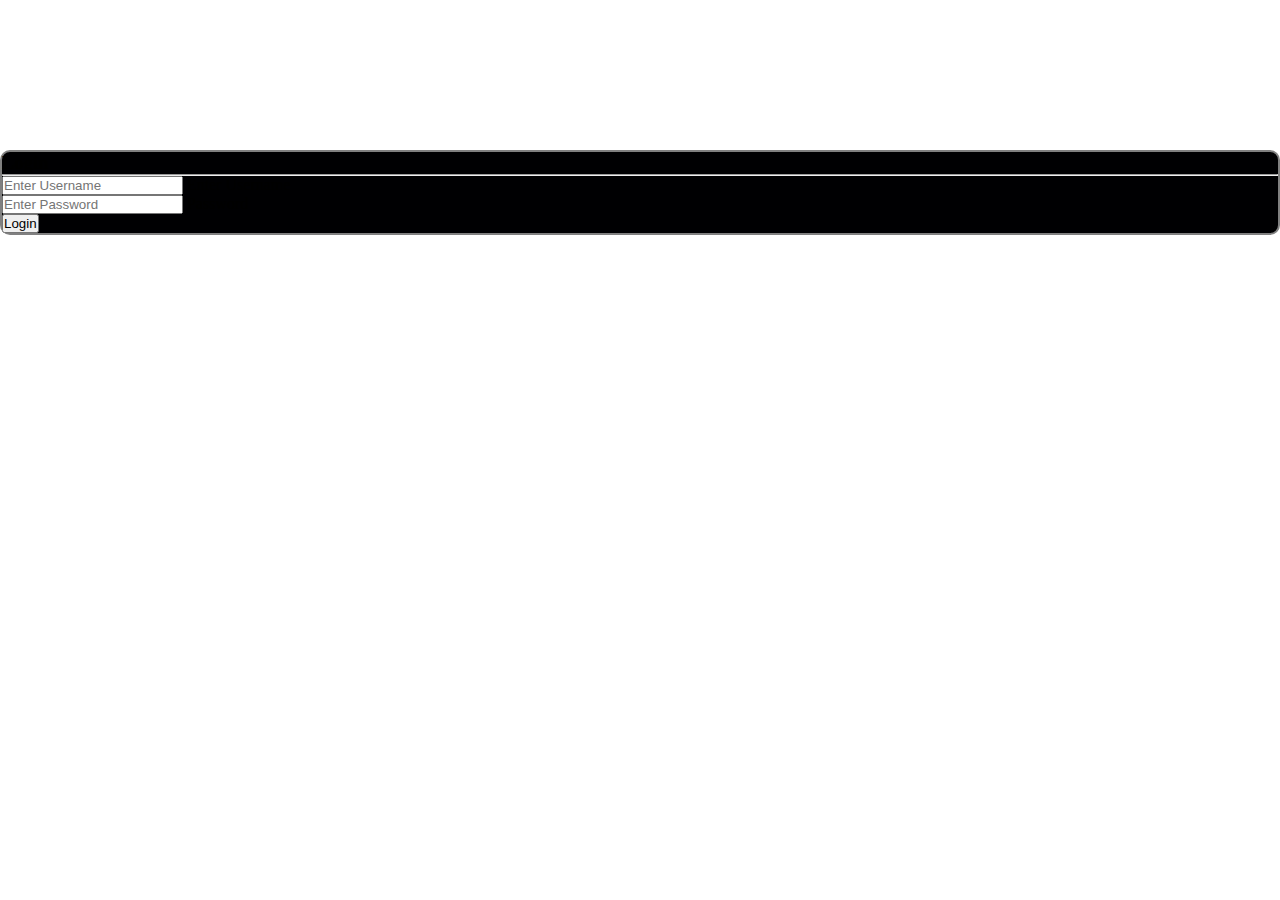
<file: index.html>
<!DOCTYPE html>
<html lang="en">
<head>
    <meta charset="UTF-8">
    <meta http-equiv="X-UA-Compatible" content="IE=edge">
    <meta name="viewport" content="width=device-width, initial-scale=1.0">
    <title>Login</title>
    <script async src="https://cdn.jsdelivr.net/npm/@popperjs/core@2.10.2/dist/umd/popper.min.js" integrity="sha384-7+zCNj/IqJ95wo16oMtfsKbZ9ccEh31eOz1HGyDuCQ6wgnyJNSYdrPa03rtR1zdB" crossorigin="anonymous"></script>
    <script async src="https://cdn.jsdelivr.net/npm/bootstrap@5.1.3/dist/js/bootstrap.min.js" integrity="sha384-QJHtvGhmr9XOIpI6YVutG+2QOK9T+ZnN4kzFN1RtK3zEFEIsxhlmWl5/YESvpZ13" crossorigin="anonymous"></script>
    <script defer src="./validateLogin.js"></script>
    <link href="https://cdn.jsdelivr.net/npm/bootstrap@5.0.2/dist/css/bootstrap.min.css" rel="stylesheet" integrity="sha384-EVSTQN3/azprG1Anm3QDgpJLIm9Nao0Yz1ztcQTwFspd3yD65VohhpuuCOmLASjC" crossorigin="anonymous">
    <link rel="stylesheet" href="./style.css">
</head>
<body>
    <div class="container mt-2 text-primary">
        <div style="height:150px;width:100%;" class="d-block"></div>
        <div class="row row-cols-1 mx-auto"> 
            <div class="col-md-3 col-lg-4"></div>
            <div class="col col-md-6 col-lg-4 boxx ">
                <div class="d-flex justify-content-center mt-2">
                    
                    <h3 class="text-light">Login</h3>
                </div>
                <hr style="color: blanchedalmond;">
                <form class="p-4" onsubmit="checkLogin(event);">
                    <div class="form-floating mb-3">
                        <input type="text" class="form-control" id="inputUN" placeholder="Enter Username" aria-describedby="User name">
                        <label for="inputUN" class="form-label">Enter Username</label>
                    </div>
                    <div class="form-floating mb-3">
                        <input type="password" class="form-control" id="inputPassword" placeholder="Enter Password">
                        <label for="inputPassword" class="form-label">Password</label>
                    </div>
                    <div class="d-grid">
                        <button type="submit" class="btn btn-primary">Login</button><br>
                        <label id="lblMsg" class="form-label text-danger fst-italic"></label>
                    </div>
              </form>
            </div>
        </div>
        <div style="height:150px;width:100%;" class="d-block"></div>
    </div>
</body>
</html>
</file>
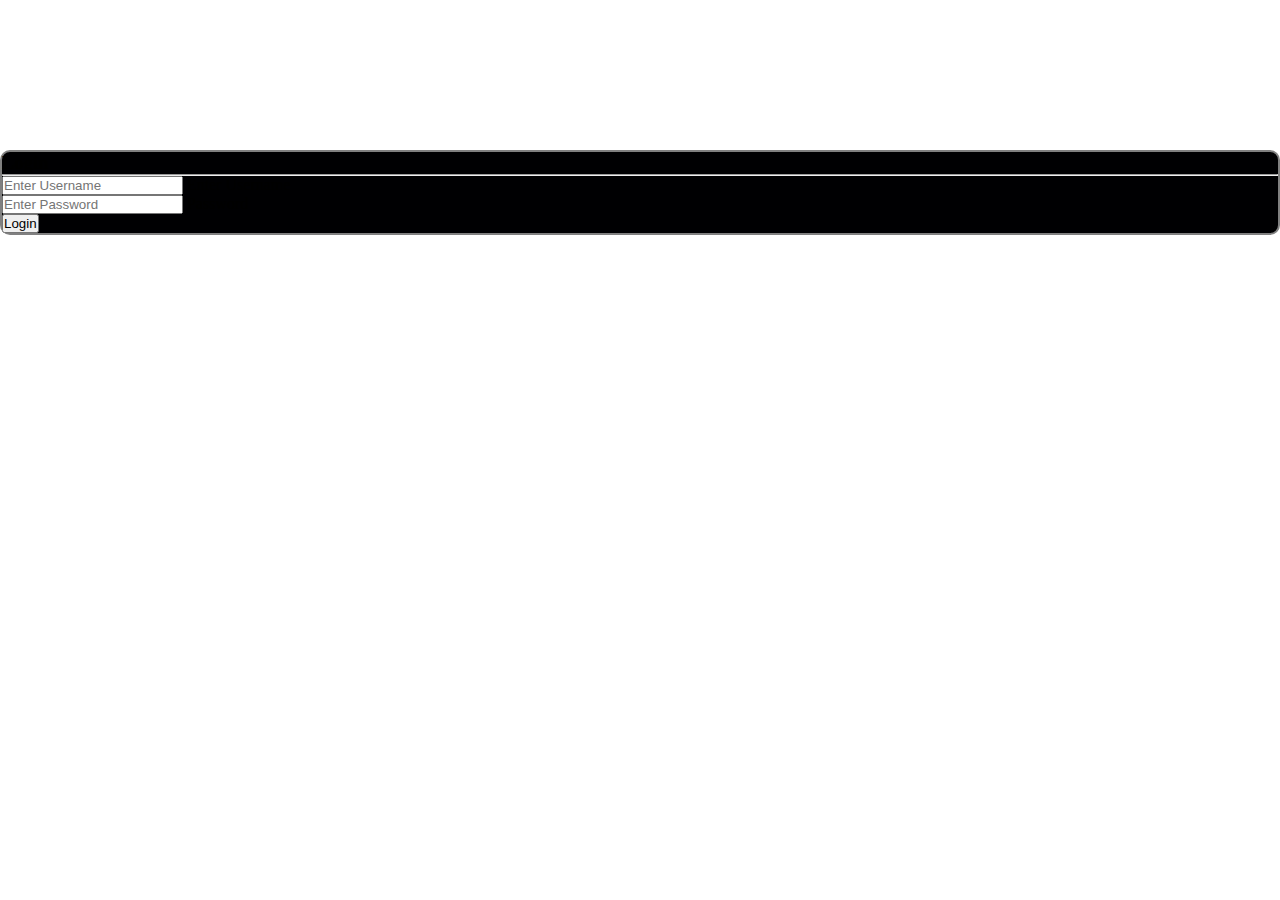
<file: frmToDoList.html>
<!DOCTYPE html>
<html lang="en">
<head>
    <meta charset="UTF-8">
    <meta http-equiv="X-UA-Compatible" content="IE=edge">
    <meta name="viewport" content="width=device-width, initial-scale=1.0">
    <title>To Do App</title>
    <script async src="https://cdn.jsdelivr.net/npm/@popperjs/core@2.10.2/dist/umd/popper.min.js" integrity="sha384-7+zCNj/IqJ95wo16oMtfsKbZ9ccEh31eOz1HGyDuCQ6wgnyJNSYdrPa03rtR1zdB" crossorigin="anonymous"></script>
    <script async src="https://cdn.jsdelivr.net/npm/bootstrap@5.1.3/dist/js/bootstrap.min.js" integrity="sha384-QJHtvGhmr9XOIpI6YVutG+2QOK9T+ZnN4kzFN1RtK3zEFEIsxhlmWl5/YESvpZ13" crossorigin="anonymous"></script>
    <script defer src="./toDoList.js"></script>
    <link href="https://cdn.jsdelivr.net/npm/bootstrap@5.0.2/dist/css/bootstrap.min.css" rel="stylesheet" integrity="sha384-EVSTQN3/azprG1Anm3QDgpJLIm9Nao0Yz1ztcQTwFspd3yD65VohhpuuCOmLASjC" crossorigin="anonymous">
    <link rel="stylesheet" href="./style.css">
</head>
<body class="bgList">
    <nav class="navbar navbar-expand-lg navbar-dark fixed-top navBg p-1">
        <div class="container-fluid">
          
          <button class="navbar-toggler" type="button" data-bs-toggle="collapse" data-bs-target="#navbarSupportedContent" aria-controls="navbarSupportedContent" aria-expanded="false" aria-label="Toggle navigation">
            <span class="navbar-toggler-icon"></span>
          </button>
          <div class="collapse navbar-collapse" id="navbarSupportedContent">
            <ul class="navbar-nav me-auto mb-2 mb-lg-0">
              <li class="nav-item">
                <a class="nav-link active fs-4" aria-current="page" href="#" onclick="getToDoList();">To do List</a>
              </li>
            </ul>
            <div class="d-flex">
                <a class="nav-link text-light fs-4" href="#" onclick="logOut();">Log out</a>
            </div>
          </div>
        </div>
    </nav>  
    <div class="container">
        <div style="height:70px;width:100%;" class="d-block"></div>
        <div id="list" class="mx-auto col col-md-10 col-lg-7 dataDiv"></div>
        
        <div style="height:100px;width:100%;" class="d-block"></div>
    </div>
</body>
</html>
</file>
<file: style.css>
* {
  padding: 0px;
  margin: 0px;
}

.mainHeading {
  color: black;
  font-weight: bold;
  font-family: Verdana, Geneva, Tahoma, sans-serif;
  text-align: center;
}

.subHeading {
  color: darkcyan;
  font-weight: bold;
  font-family: Verdana, Geneva, Tahoma, sans-serif;
  text-align: center;
}

.boxx {
  border-radius: 10px;
  border: solid grey 2px;
  background-color: rgb(0, 0, 2);
}



.bgList {
  background-color: yellowgreen;
  
  background-repeat: repeat;
  background-attachment: fixed;
}

.dataDiv {
  height: 80vh;
  overflow: auto;
  background-color: #c6c4d3 ;
  border: 1px solid #c6c4d3;
}

.navBg {
  background-color: black;
  border-top: black groove 2px;
  border-bottom: black groove 2px;
}
</file>
